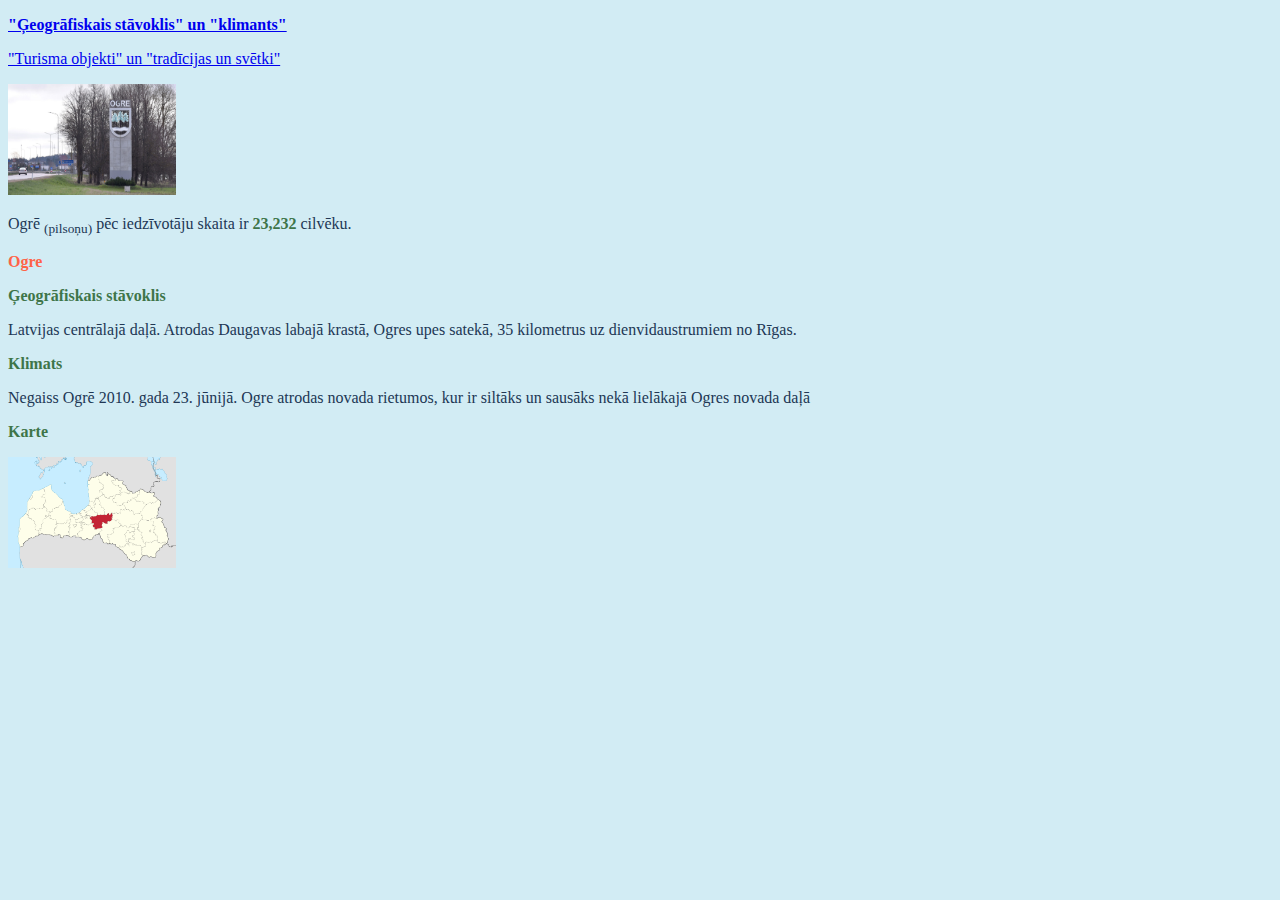
<file: index.html>
<!DOCTYPE html>
<html>
<head>
<meta charset="UTF-8">
<link rel="stylesheet" href="stili.css">
<title>Sākumlapa</title>
</head>
<body>
  <font:family>
<p><b><a href="Geo.html">"Ģeogrāfiskais stāvoklis" un "klimants"</a></b></p>
<p><a href="tur.html">"Turisma objekti" un "tradīcijas un svētki"</a></p>
<p><a href="Centrs.jpg">
  <img src="ogre1.jpg" alt="Ogre" style="width:168px;height:111px;"> </a></p>
<p>Ogrē <sub>(pilsoņu)</sub> pēc iedzīvotāju skaita ir <b>23,232</b> cilvēku.</p>
<h3 style="color:Tomato;">Ogre</h3>
<p><b>Ģeogrāfiskais stāvoklis</b></p>
<p>Latvijas centrālajā daļā. Atrodas Daugavas labajā krastā, Ogres upes satekā, 35 kilometrus uz dienvidaustrumiem no Rīgas.</p>
<p><b>Klimats</b></p>
    <p>Negaiss Ogrē 2010. gada 23. jūnijā. Ogre atrodas novada rietumos, kur ir siltāks un sausāks nekā lielākajā Ogres novada daļā</p>
<p><b>Karte</b></p>
<p><img src="ogre2.png" alt="Ogre" style="width:168px;height:111px;"</p>
  </font:family>
</body>
</html>
</file>
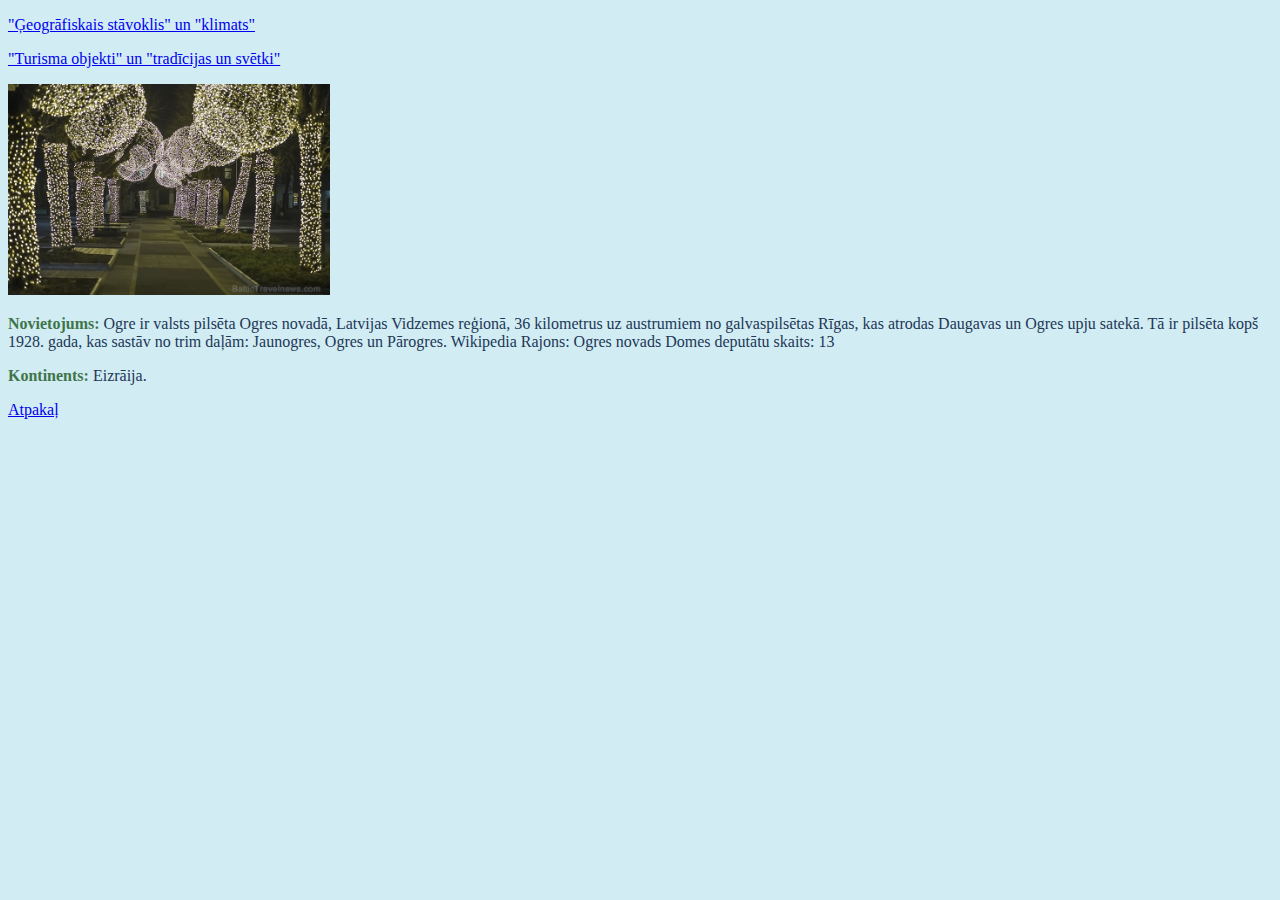
<file: Geo.html>
<!DOCTYPE html>
<html>
<head>
<meta charset="UTF-8">
  <link rel="stylesheet" href="stili.css">
<title>"Ģeogrāfiskais stāvoklis" un "klimants"</title>

</head>
<body>
<p><a href="Geo.html">"Ģeogrāfiskais stāvoklis" un "klimats"</a></p>
<p><a href="tur.html">"Turisma objekti" un "tradīcijas un svētki"</a></p>

  <p><img src="ogre3.jpg" alt="Ogre" style="width:322px;height:211px;"</p>
<p><b>Novietojums:</b> Ogre ir valsts pilsēta Ogres novadā, Latvijas Vidzemes reģionā, 36 kilometrus uz austrumiem no galvaspilsētas Rīgas, kas atrodas Daugavas un Ogres upju satekā. Tā ir pilsēta kopš 1928. gada, kas sastāv no trim daļām: Jaunogres, Ogres un Pārogres. Wikipedia
Rajons: Ogres novads
Domes deputātu skaits: 13</p>
<p><b>Kontinents:</b> Eizrāija.</p>
<p><a href="index.html">Atpakaļ</a></p>
</body>
</html>
</file>
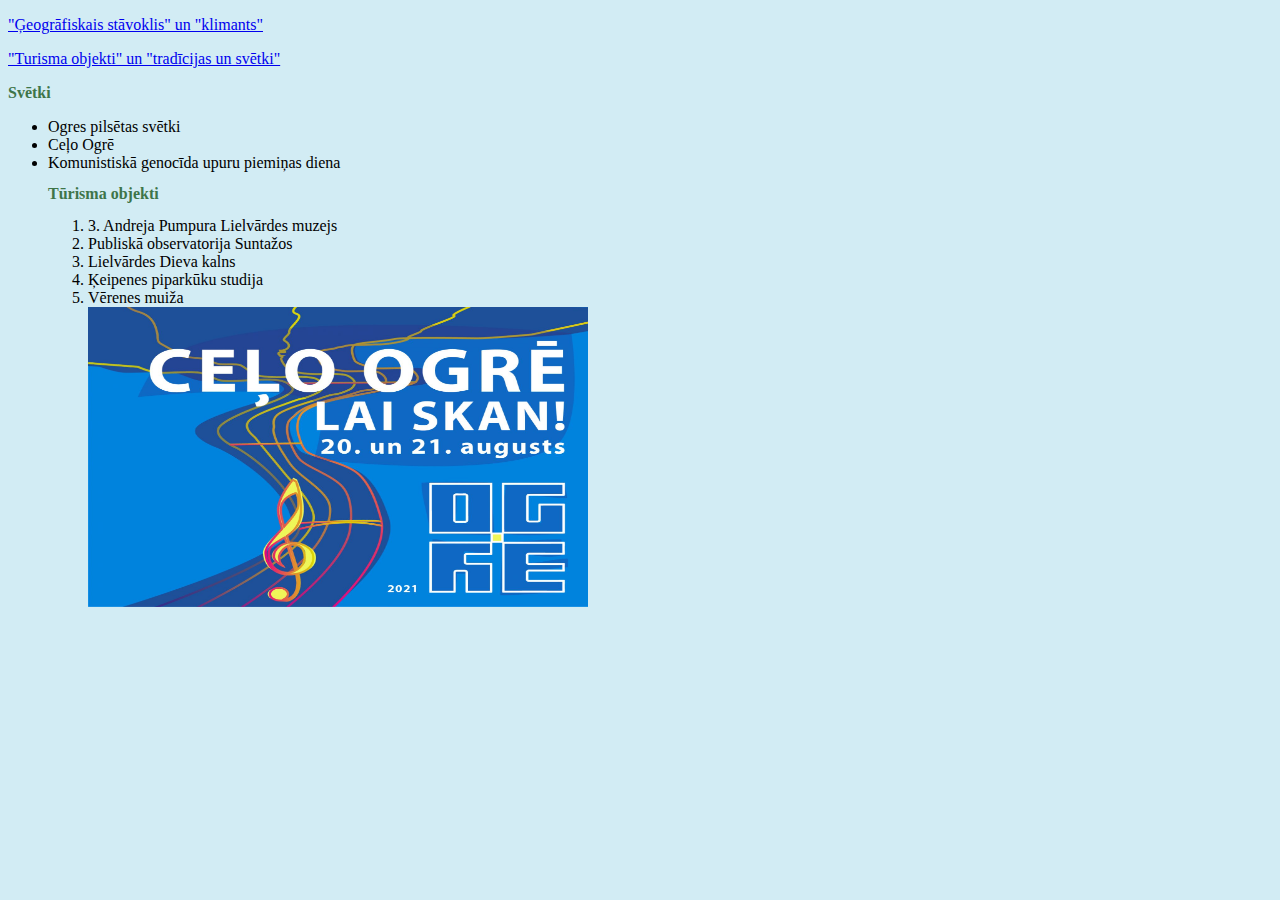
<file: tur.html>
<!DOCTYPE html>
<html>
<head>
  <link rel="stylesheet" href="stili.css">
<meta charset="UTF-8">
<title></title>

</head>
<body>
<p><a href="Geo.html">"Ģeogrāfiskais stāvoklis" un "klimants"</a></p>
<p><a href="tur.html">"Turisma objekti" un "tradīcijas un svētki"</a></p>
<h2><b> Svētki</b></h2>
<ul><li>Ogres pilsētas svētki</li>
<li>Ceļo Ogrē</li>
<li>Komunistiskā genocīda upuru piemiņas diena</li>


  <h2><b> Tūrisma objekti</b></h2>
<ol><li>3. Andreja Pumpura Lielvārdes muzejs</li>
<li>Publiskā observatorija Suntažos</li>
<li>Lielvārdes Dieva kalns</li>
<li>Ķeipenes piparkūku studija</li>
<li>Vērenes muiža</li>
<img src="ogre4.jpg" alt="ogre" style="width:500px;height:300px;">
</body>
</html>
</file>
<file: stili.css>
p {
color: #213754;
font-size: 16px;
}
b {
color: #3e7549;
font-family:bold;
}
h3 {
color: #db955c;
font-size: 16px;
}

h2 {
color: #3c53c8;
font-size: 16px;
}
body {
 background-color: #d2ecf4
}
</file>
